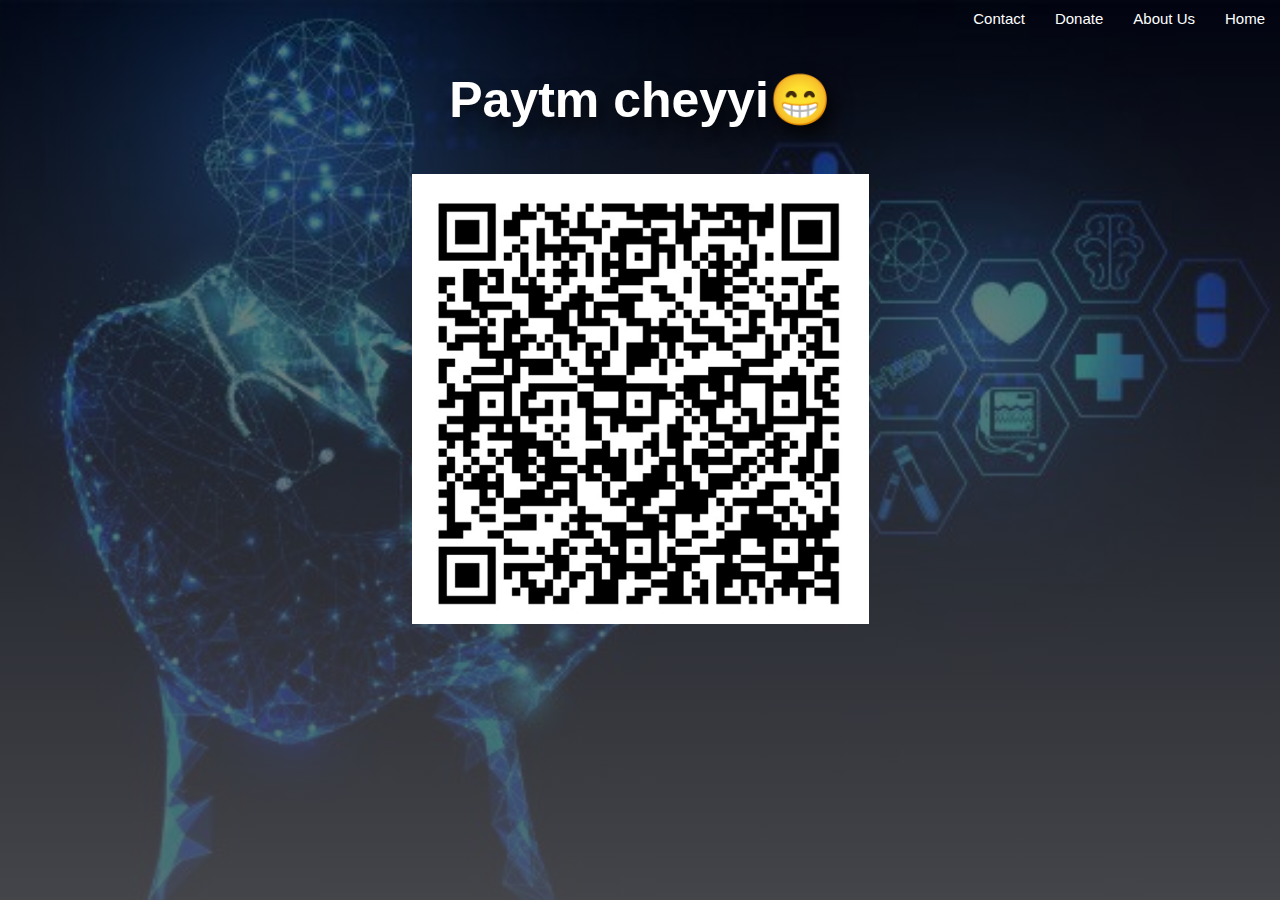
<file: resources/html/donate.html>
<!DOCTYPE html>
<html lang="en">
    <head>
        <meta charset="utf-8">
        <meta name="viewport" content="width=device-width, initial-scale=1">
        <title></title>
        <link rel="stylesheet" type="text/css" href="../css/project.css">
        <link rel="stylesheet" href="">
        <link rel="stylesheet" href="https://cdnjs.cloudflare.com/ajax/libs/font-awesome/6.0.0-beta3/css/all.min.css" integrity="sha512-Fo3rlrZj/k7ujTnHg4CGR2D7kSs0v4LLanw2qksYuRlEzO+tcaEPQogQ0KaoGN26/zrn20ImR1DfuLWnOo7aBA==" crossorigin="anonymous" referrerpolicy="no-referrer" />
    </head>
    <body>
      <section class="heading">
       <header>
        <div class="topnav" id="topnavID">
             <a href="../../index.html" class="home">Home</a>
             <a href="aboutus.html" class="about">About Us</a>
            <a href="" class="Donate">Donate</a>
            <a href="mailto:abhiobliges@gmail.com" class="contact">Contact</a>
          
            
            <a href="javascript:void(0)" class="options" onclick="myfunction()">
                <i class="fa fa-bars"></i>
            </a>
        </div>
        </header>
        <div class="title">
        <h1 class="title" style="text-align: center">Paytm cheyyi😁</h1>
        </div>
        </section>
              <div class="qr">
              </div>
               <script>
            function myfunction(){
                var x=document.getElementById("topnavID");
                if(x.className==="topnav"){
                    x.className+="responsive";
                }
                else{
                    x.className="topnav";
                }
                
            }
        </script>
               </body>
              
   
    
</html>
</file>
<file: resources/css/project.css>
body{
 background-image:linear-gradient(to bottom,rgba(0,0,0,0.5) ,rgba(84, 84, 84, 0.8)),url(../../images/buchodu.jpg);
    background-size:cover;
    background-position:top;
    background-repeat: no-repeat;
    margin: 0;
   height: 100vh;
    overflow:scroll;
        padding:0;
    
  
}
.title{
        transition:transform 0.5s;
}
.title:hover{
    transform: scale(0.95);
}
.topnav {
    overflow: hidden;
        border-radius: 5px;
}
.topnav a{
    float: right;
    padding: 10px 15px;
    text-align: center;
    text-decoration: none;
    color: white;
    font-family:arial;
    font-size: 15px;
    transition: transform 0.5s;
    

    
}
.topnav a:hover{
    color: white;
    border-bottom: 1px solid white;
    transform: translateY(-2px)
}
.topnav a:active{
    border-bottom: 3px solid white;
}
.topnav .options{
    display:none;
}
.dbts_desc{
    color: white;
    padding:5px 30px;
    margin: 10vh 5vw;
    font-size: 23px;
    text-align:start;
    
    
}

.team{
    color: white;
    padding: 30px ;
    font-size:20px;
    margin-left:15%;
    margin-top: 30px;
    
}
.team ul li{
    float: left;
    padding-right:75px;
    font-size: 23px;
}
.team ul li:hover{
    transform: scale(1.1);
    transition: transform 0.5s;
}


   .title {
       font-family: sans-serif;
        font-size: 50px;
       text-align: center;
    transition :transform 0.6s;
    border-radius: 15px;
       text-shadow:5px 10px 20px rgba(0,0,0,0.8);
       color:white; 
       margin left: 20%;
}



.qr{
    background-image: url(../../images/Screenshot_20220309-031205.jpg);
    background-position: center;
    background-size: contain;
    background-repeat: no-repeat;
    height: 50vh;
    margin: 5vh 0;
}













@media screen and (max-width:750px){
  @media only screen and (max-width: 620px){
    .topnav .options{
        display: block;
        float: left;
        font-size: 30px;
    }
    .topnav a{
        display: none;
    }
    .topnavresponsive{
        background-color:rgba(0,0,0,0.2);
        text-decoration: none;
        padding: 10px;
    }
    .topnavresponsive .options{
        position: absolute;
        top: 0;
        right: 0;
        text-decoration: none;
        font-size: 30px;
        margin-right: 15px;
    }
    .topnavresponsive a{
        position: relative;
        float:none;
        display: block;
        font-size: 20px;
        text-align: left;
        text-decoration: none;
        color: white;
        margin-left: 15px;
    }
   .title{
        font-size: 25px;
    }
    
    .dbts_desc{
        font-size: 18px;
        padding: 0 20px;
        margin:5vh 2vw;
    }
    .team{
        padding: 0;
    }
    .team ul li{
        font-size: 20px;
        float: none;
        padding:3px;
    }
  }
}




.predict {
    height: 5vh;
    margin-left: 43.5%;
}
.predict:active{
    transform: translateY(4px);
}
.form{
    text-align: center;
    background-color: rgba(255,255,255,0.7);
    margin-top: 10px;
    height: 5vh;
    width: 30vw
}
.form-group {
   
    text-align: center;
    
}

.btn {
    height: 5vh;
    width: 12vw;
    background-color: aliceblue;
}

.hehe {
    margin-left: 32%;
}
</file>
